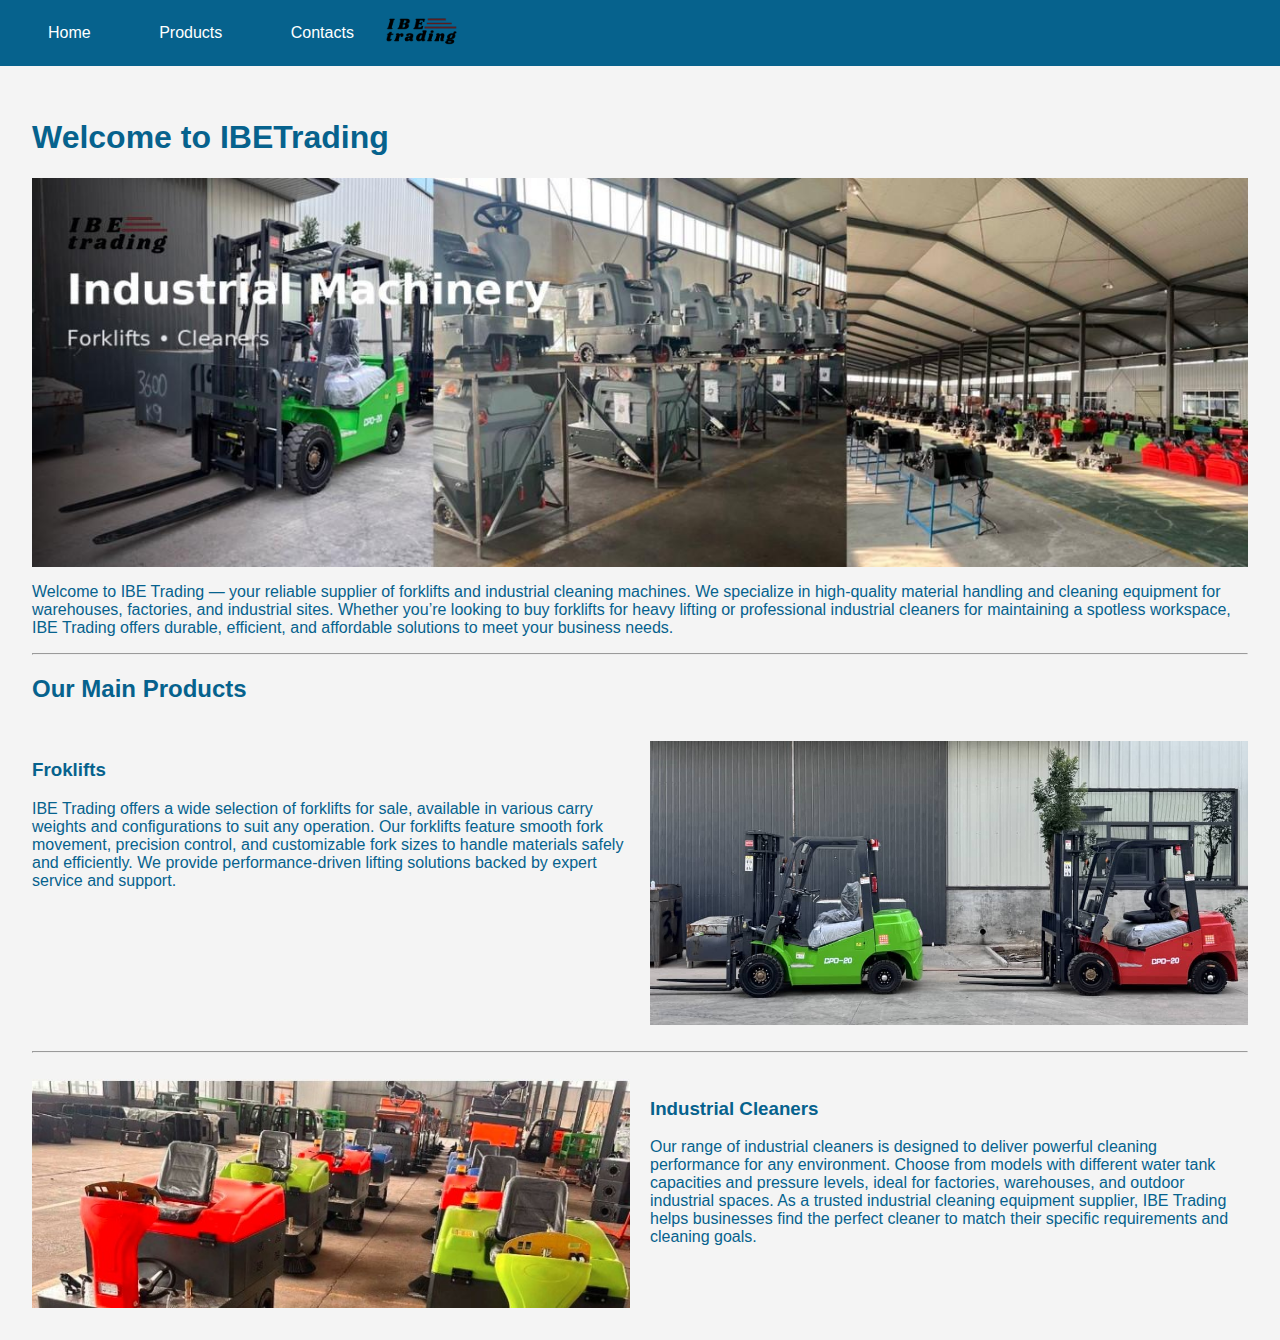
<file: index.html>
<!-- index.html -->
<!DOCTYPE html>
<html lang="en">
<head>
  <meta name="description" content="IBE Trading offers high-quality forklifts and industrial cleaners for sale in Albania. Find reliable warehouse equipment, heavy machinery, and cleaning solutions with expert support and competitive prices.">
  <meta name="keywords" content="IBE Trading, forklifts for sale, industrial cleaners, cleaning machines, warehouse equipment, heavy machinery, forklift supplier Albania, buy forklift, industrial cleaning equipment">
  <meta name="author" content="IBE Trading">

  <meta charset="UTF-8">
  <meta name="viewport" content="width=device-width, initial-scale=1.0">
  <title>IBETrading - Home</title>
  <link rel="stylesheet" href="style.css">
</head>
<body>
  <header>
    <nav>
      <div>
        <a href="index.html">Home</a>
        <a href="products.html">Products</a>
        <a href="contacts.html">Contacts</a>
      </div>
      <div>
        <img src="images/logotransparent.png" alt="Logo" height="30" style="margin-left:auto; display:block; padding-right:0; margin-right:0;">
      </div>
    </nav>
  </header>
  <main>
    <h1>Welcome to IBETrading</h1>
    <img src="images/homebanner.jpg" alt="Store Banner"
     style="width:100%; display:block; margin:0; padding:0;">
    <p>Welcome to IBE Trading — your reliable supplier of forklifts and industrial cleaning machines. 
      We specialize in high-quality material handling and cleaning equipment for warehouses, factories, 
      and industrial sites. Whether you’re looking to buy forklifts for heavy lifting or 
      professional industrial cleaners for maintaining a spotless workspace, 
      IBE Trading offers durable, efficient, and affordable solutions to meet your business needs.</p>
    <hr>
    <h2>Our Main Products</h2>
    <br>

    <div style="display: flex; gap: 20px">
      <div style="flex: 1;">
        <h3>Froklifts</h3>
        <p>IBE Trading offers a wide selection of forklifts for sale, available in various carry weights 
          and configurations to suit any operation. Our forklifts feature smooth fork movement, precision 
          control, and customizable fork sizes to handle materials safely and efficiently. 
          We provide performance-driven lifting solutions backed by expert service and support.</p>
      </div>
      <div style="flex: 1;">
        <img src="images/borkliftbanner.jpeg", class="section-banner">
      </div>
    </div>
    <br>
    <hr>
    <br>
    <div style="display: flex; gap: 20px">
      <div style="flex: 1;">
       <img src="images/cleanerbanner.jpg", class="section-banner">
      </div>
      <div style="flex: 1;">
        <h3>Industrial Cleaners</h3>
        <p>Our range of industrial cleaners is designed to deliver powerful cleaning performance 
          for any environment. Choose from models with different water tank capacities and 
          pressure levels, ideal for factories, warehouses, and outdoor industrial spaces. 
          As a trusted industrial cleaning equipment supplier, IBE Trading helps businesses 
          find the perfect cleaner to match their specific requirements and cleaning goals.</p>
      </div>
    </div>
  </main>
  <script src="script.js"></script>
</body>
</html>
</file>
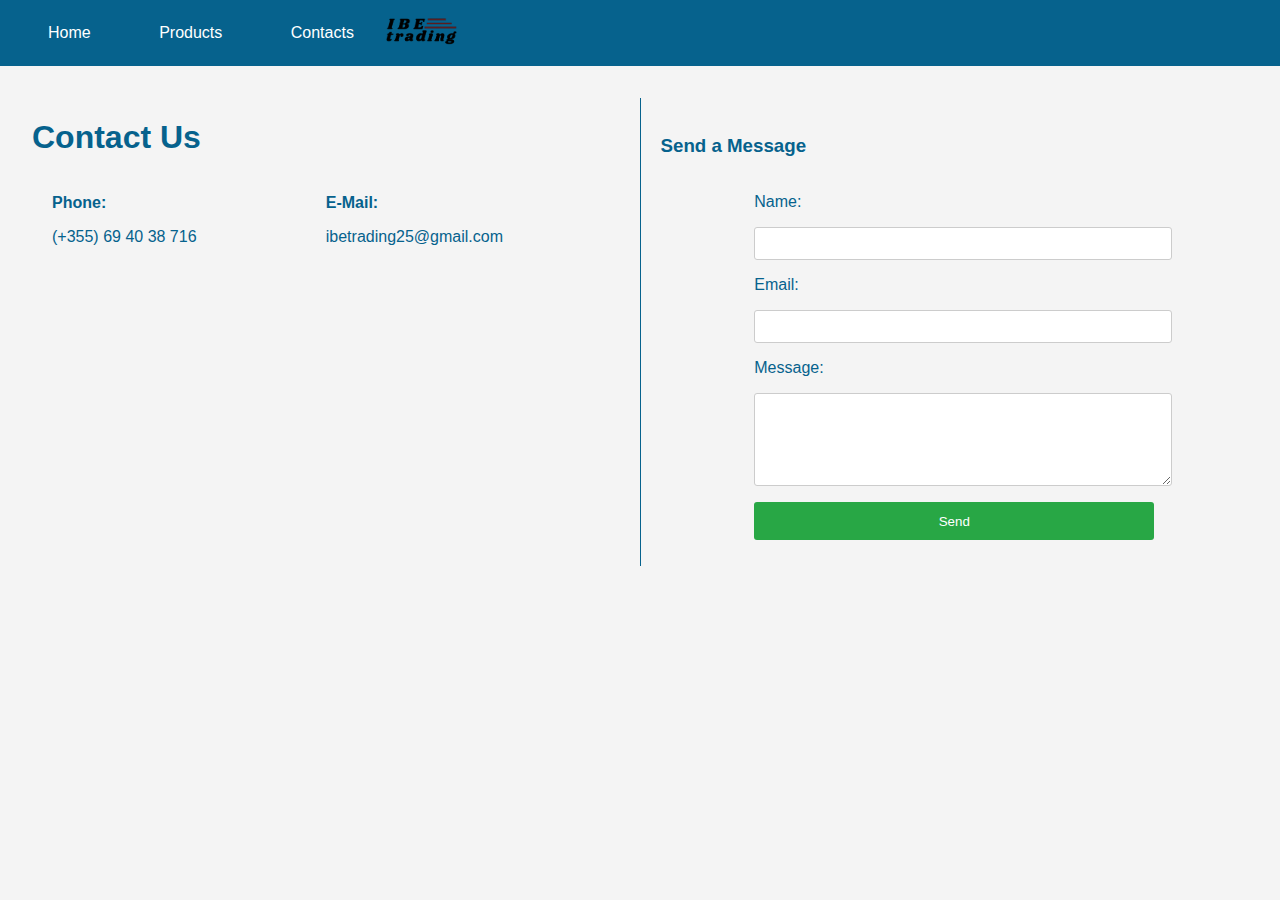
<file: contacts.html>
<!-- contacts.html -->
<!DOCTYPE html>
<html lang="en">
<head>
  <meta name="description" content="Contact IBE Trading for forklift sales, industrial cleaners, and warehouse equipment inquiries. Get expert advice, quotes, and reliable customer support today.">
  <meta name="keywords" content="contact IBE Trading, forklift supplier Albania, industrial cleaners, warehouse equipment support, buy forklifts, cleaning machines, customer service, equipment sales">
  <meta name="author" content="IBE Trading">

  <meta charset="UTF-8">
  <meta name="viewport" content="width=device-width, initial-scale=1.0">
  <title>IBETrading - Contacts</title>
  <link rel="stylesheet" href="style.css">
</head>
<body>
  <header>
    <nav>
      <div>
        <a href="index.html">Home</a>
        <a href="products.html">Products</a>
        <a href="contacts.html">Contacts</a>
      </div>
      <div>
        <img src="images/logotransparent.png" alt="Logo" height="30" style="margin-left:auto; display:block; padding-right:0; margin-right:0;">
      </div>
    </nav>  
  </header>
  <main style="display: flex; gap: 20px;">

    <div style="flex: 1; display: flex; flex-direction: column;">
      
      <h1>Contact Us</h1>

      <div style="display: flex; justify-content: space-between; margin-bottom: 20px;">
        
        <div style="flex: 1; padding-left: 20px;">
          
          <p><strong>Phone:</strong></p>
          <p>(+355) 69 40 38 716</p>
        </div>

        <div style="flex: 1; padding-right: 20px;">
          <p><strong>E-Mail:</strong></p>
          <p>ibetrading25@gmail.com</p>
        </div>
      </div>


      <div>
        <iframe
          src="https://www.google.com/maps/embed?pb=!1m18!1m12!1m3!1d1182.7738209277386!2d19.65592614830998!3d41.3961788449088!2m3!1f0!2f0!3f0!3m2!1i1024!2i768!4f13.1!3m3!1m2!1s0x13502bf096f0787b%3A0x4fd54deb6c4cdc1e!2sIbe%20Profil!5e1!3m2!1sen!2s!4v1759523084607!5m2!1sen!2s"
          width="100%"
          height="280"
          style="border:0;"
          allowfullscreen=""
          loading="lazy">
        </iframe>
      </div>

    </div>

    <div style="width: 1px; background-color: #06628d;"></div>

    <div style="flex: 1;">
      <br>
      <h3>Send a Message</h3>
      <br>
      <form action="https://formspree.io/f/YOUR_FORM_ID" method="POST">
        <label for="name">Name:</label>
        <input type="text" id="name" name="name" required>

        <label for="email">Email:</label>
        <input type="email" id="email" name="email" required>

        <label for="message">Message:</label>
        <textarea id="message" name="message" rows="5" required></textarea>

        <button type="submit">Send</button>
      </form>

    </div>

  </main>

  <script src="script.js"></script>
</body>
</html>
</file>
<file: style.css>
body {
  font-family: Arial, sans-serif;
  margin: 0;
  padding: 0;
  background-color: #f4f4f4;
  color: #06628d;
}

header {
  position: sticky;
  top: 0;
  z-index: 1000;
  background-color: #06628d;
  padding: 0;
}

header nav {
  display:flex;
  padding: 1rem;
}

header nav a {
  color: white;
  margin: 0 1rem;
  text-decoration: none;
  padding: 0.5rem 1rem;
  display: inline-block;
  transition: background-color 0.3s ease;
  border-radius: 4px;
}

header nav a:hover {
  background-color: #0b88c2;
  color: white;
}

.home-banner {
  width: 100%;
  height: auto;
  display: block;
  margin: 1rem 0;
}

/* Section banners: half width */
.section-banner {
  width: 100%;       /* takes all of its flex column */
  max-width: 100%;   /* prevents overflow */
  height: auto;
  display: block;
}

main {
  padding: 2rem;
  text-align: left;
  gap: 20px; 
  align-items: stretch;
  animation: fadeIn 0.5s ease-in-out;
}

/* Product Grid */
.product-grid {
  display: grid;
  grid-template-columns: repeat(auto-fill, minmax(220px, 1fr));
  gap: 1.5rem;
  margin: 2rem 0;
}

/* Individual Cards */
.product-card {
  background: #fff;
  border: 1px solid #ddd;
  border-radius: 8px;
  padding: 1rem;
  text-align: center;
  transition: transform 0.2s;
}

.product-card:hover {
  transform: translateY(-5px);
}

/* Card Images */
.product-card img {
  width: 100%;
  max-width: 200px;
  height: 150px;
  object-fit: cover;
  display: block;
  margin: 0 auto 1rem;
  border-radius: 6px;
}

/* Forms */
form {
  display: flex;
  flex-direction: column;
  align-items: left;
  gap: 1rem;
  max-width: 400px;
  margin: 0 auto;
}

input, textarea {
  width: 100%;
  padding: 0.5rem;
  border: 1px solid #ccc;
  border-radius: 3px;
  justify-content: left;
}

button {
  padding: 0.7rem 1.5rem;
  background-color: #28a745;
  color: white;
  border: none;
  border-radius: 3px;
  cursor: pointer;
}

button:hover {
  background-color: #218838;
}

.product-detail {
  padding: 2rem;
  text-align: left;
  max-width: 800px;
  margin-left: 2rem;
  margin-right: auto;
  animation: fadeIn 0.5s ease-in-out;
}

.product-detail table {
  margin: 1rem 0;
  border-collapse: collapse;
  width: 100%;
}

.product-detail td {
  border: 1px solid #ccc;
  padding: 0.5rem 1rem;
}

/* Back button */
.back-button {
  display: inline-block;
  margin-top: 2rem;
  padding: 0.5rem 1rem;
  background-color: #06628d;
  color: white;
  text-decoration: none;
  border-radius: 4px;
  transition: background-color 0.3s ease;
}

.back-button:hover {
  background-color: #0b88c2;
}

/* Home banner */
.home-banner {
  width: 100%;
  height: auto;
  display: block;
  margin: 1rem 0;
}

/* Product Gallery */
.gallery {
  display: flex;
  align-items: flex-start;
  gap: 1rem;
  margin: 2rem auto;
  max-width: 900px;
}

.thumbnails {
  display: flex;
  flex-direction: column;
  gap: 0.5rem;
  max-height: 500px;       /* limit height */
  overflow-y: auto;        /* enable vertical scroll */
  padding-right: 5px;
}

.thumbnails img {
  width: 80px;
  height: 80px;
  object-fit: cover;
  cursor: pointer;
  border: 2px solid transparent;
  border-radius: 6px;
  transition: border 0.2s ease;
}

.thumbnails img.active,
.thumbnails img:hover {
  border: 2px solid #007BFF;
}

.main-image img {
  width: 500px;
  max-height: 500px;
  object-fit: contain;
  border-radius: 8px;
  box-shadow: 0 4px 8px rgba(0,0,0,0.2);
}

/* make sure main image container clips overflow while zooming */
.main-image {
  overflow: hidden;
}

/* zoomable image styles */
.zoomable {
  cursor: zoom-in;
  display: block;
  width: 100%;
  height: auto;
  transform-origin: center center;
  transition: transform 0.18s ease;
  will-change: transform;
}

/* zoomed state (2x). Adjust scale for stronger/weaker zoom */
.zoomable.zoomed {
  transform: scale(2);
  cursor: zoom-out;
}

.thumbnails img,
.thumbnails video {
  width: 80px;
  height: 80px;
  object-fit: cover;
  cursor: pointer;
  border: 2px solid transparent;
  border-radius: 6px;
  transition: border 0.2s ease;
}

.thumbnails img.active,
.thumbnails video.active,
.thumbnails img:hover,
.thumbnails video:hover {
  border: 2px solid #007BFF;
}

.main-image img,
.main-image video {
  width: 500px;
  max-height: 500px;
  object-fit: contain;
  border-radius: 8px;
  box-shadow: 0 4px 8px rgba(0,0,0,0.2);
}

.video-thumb {
  position: relative;
  display: inline-block;
}

.video-thumb img {
  display: block;
  border-radius: 6px;
}

.video-thumb .play-icon {
  position: absolute;
  top: 50%;
  left: 50%;
  transform: translate(-50%, -50%);
  font-size: 24px;
  color: white;
  background: rgba(0,0,0,0.6);
  border-radius: 50%;
  padding: 6px 10px;
}

/* Fade-in animation */
@keyframes fadeIn {
  from { opacity: 0; transform: translateY(20px); }
  to { opacity: 1; transform: translateY(0); }
}

  /* --- Responsive layout for mobile devices --- */
@media (max-width: 768px) {
  /* Stack the left (info/map) and right (form) sections */
  main {
    flex-direction: column;
    align-items: center;
    padding: 1rem;
  }

  /* Ensure each section fits the screen */
  main > div {
    width: 100% !important;
    padding: 0 !important;
    margin: 0 auto;
    box-sizing: border-box;
  }

  /* Stack phone and email vertically */
  main > div > div[style*="display: flex; justify-content: space-between;"] {
    flex-direction: column !important;
    align-items: flex-start !important;
    gap: 10px;
  }

  /* Remove padding from both inner contact blocks */
  main > div > div > div {
    padding: 0 !important;
  }

  /* Hide the vertical divider between sections */
  main > div[style*="background-color: #06628d"] {
    display: none !important;
  }

  /* Make the Google Map responsive */
  iframe {
    width: 100% !important;
    height: 250px !important;
  }

  /* Adjust form width and centering */
  form {
    width: 90%;
    max-width: 100%;
    margin: 0 auto;
  }

  /* Ensure inputs fit well on small screens */
  input,
  textarea {
    font-size: 16px;
  }

  /* Optional: center the form heading */
  h3 {
    text-align: center;
  }
}
</file>
